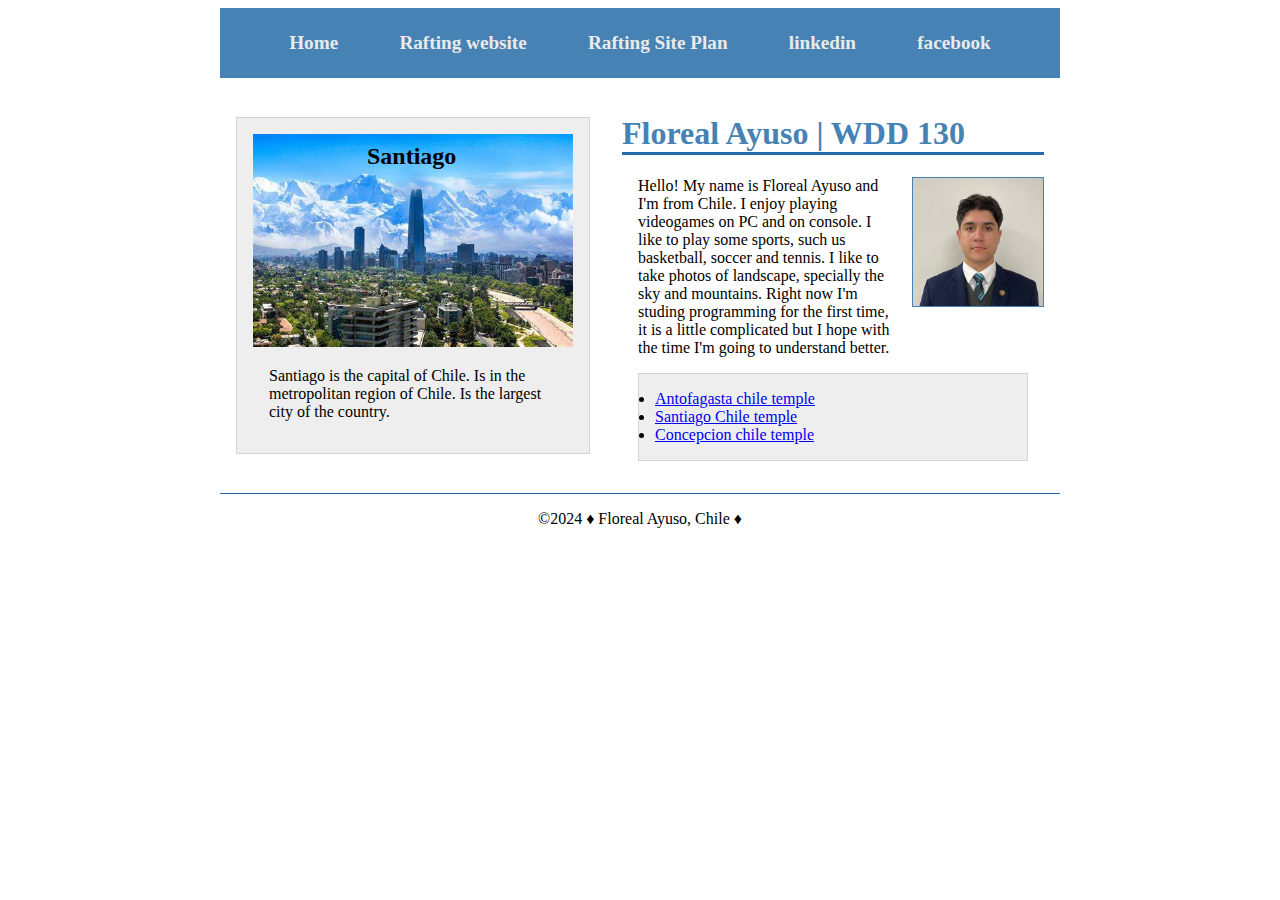
<file: index.html>
<!DOCTYPE html>
<html lang="en-US">
<head>
    <meta charset="UTF-8">
    <meta name="viewport" content="width=device-width, initial-scale=1.0">
    <title>Floreal Ayuso | WDD 130</title>
    <meta name="description" content=" Course of WDD 130 Web fundamentals. Learning how to code HTML and CSS ">
    <meta name="author" content="Floreal Ayuso">
    <link rel="stylesheet" href="styles/styles.css">
    <link rel="preconnect" href="https://fonts.googleapis.com">
    <link rel="preconnect" href="https://fonts.gstatic.com" crossorigin>
    <link href="https://fonts.googleapis.com/css2?family=Roboto:ital,wght@0,100;0,300;0,400;0,500;0,700;0,900;1,100;1,300;1,400;1,500;1,700;1,900&display=swap" rel="stylesheet">
</head>

<body>

<header>
    <nav>
    <a href="#">Home</a>
    <a href="wwr/">Rafting website</a>
    <a href="wwr/site-plan-rafting.html">Rafting Site Plan</a>
    <a href="https://linkedin.com">linkedin</a>
    <a href="https://facebook.com">facebook</a>
    </nav>
</header>
<div class="grid">
    <main>       
        <h1>Floreal Ayuso | WDD 130</h1>
        <img src="images/profile.jpg" alt="Hello, my name is Floreal Ayuso" width="200">
        <p>Hello! My name is Floreal Ayuso and I'm from Chile. I enjoy playing videogames on PC and on console. I like to play some sports, such us basketball, soccer and tennis. I like to take photos of landscape, specially the sky and mountains. Right now I'm studing programming for the first time, it is a little complicated but I hope with the time I'm going to understand better.</p>   
        <ul class="box">
            <li><a href="https://www.churchofjesuschrist.org/temples/details/antofagasta-chile-temple?lang=eng" target="_blank">Antofagasta chile temple</a></li>
            <li><a href="https://www.churchofjesuschrist.org/temples/details/santiago-chile-temple?lang=eng" target="_blank">Santiago Chile temple</a></li>
            <li><a href="https://www.churchofjesuschrist.org/temples/details/concepcion-chile-temple?lang=eng" target="_blank">Concepcion chile temple</a></li>
        </ul>
    </main>
    <aside class="box">
        <h2>Santiago</h2>
        <img src="images/santiago.jpg" alt="Santiago city">
        <p>Santiago is the capital of Chile. Is in the metropolitan region of Chile. Is the largest city of the country. </p>
    </aside> 
</div>
<footer>
    <p>&#169;2024 	&#9830; Floreal Ayuso, Chile &#9830;</p>
</footer>
</body>
<!-- March 24, 2024 -->
</html>
</file>
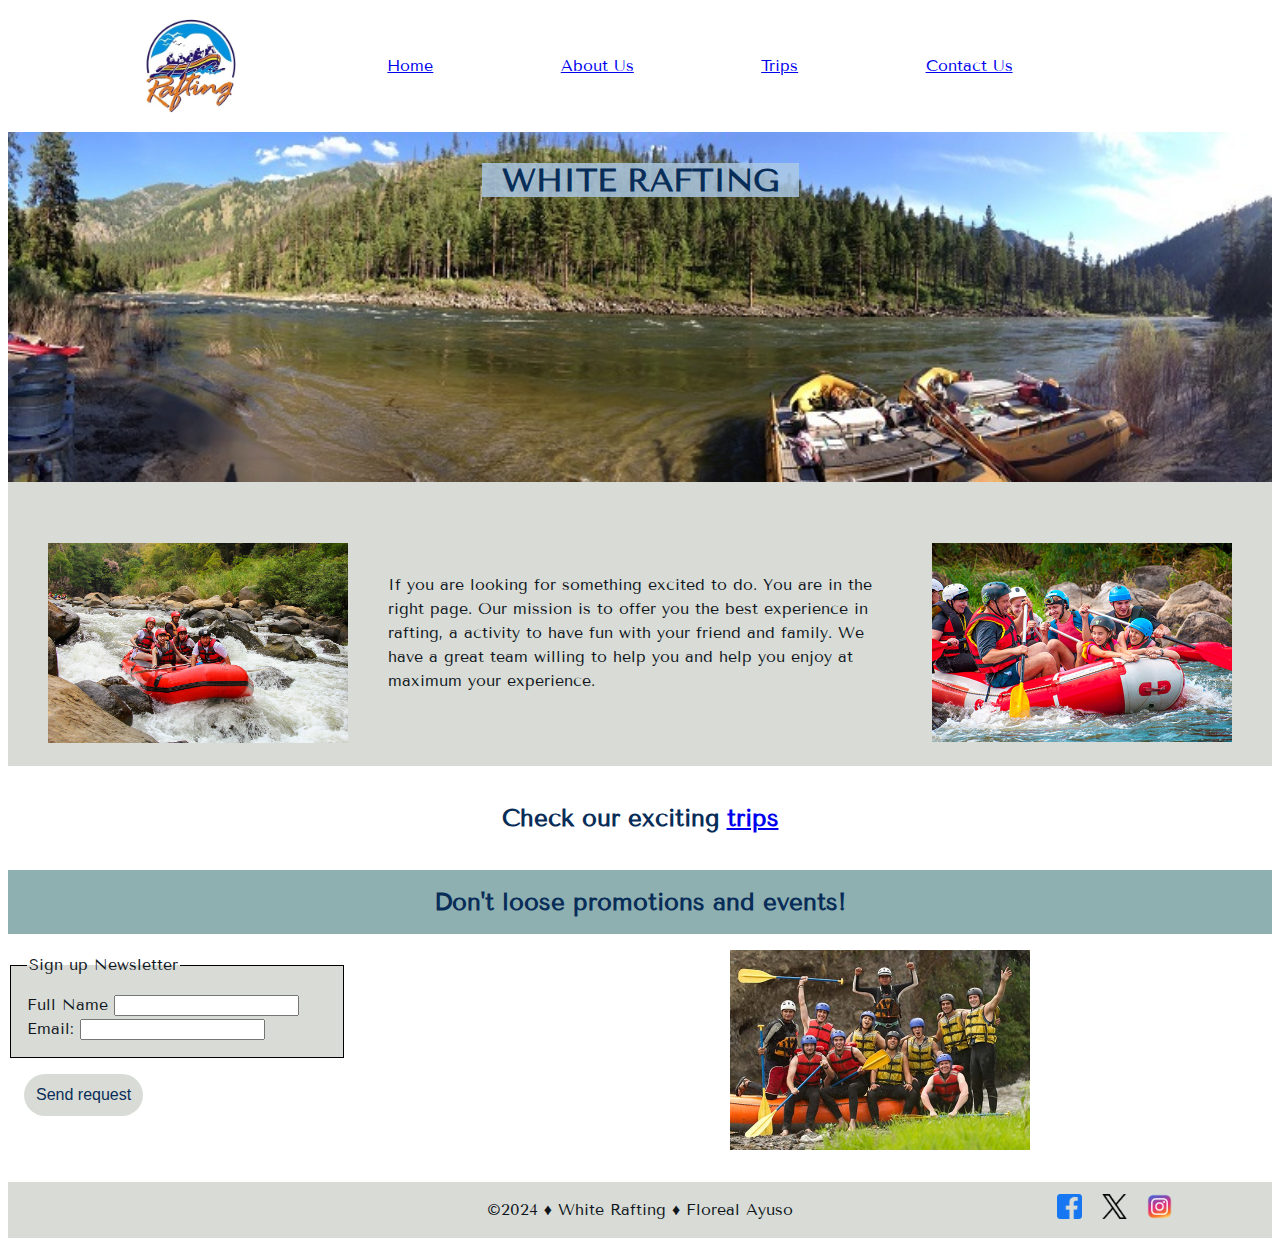
<file: wwr/index.html>
<!DOCTYPE html>
<html lang="en-US">
<head>
    <meta charset="UTF-8">
    <meta name="viewport" content="width=device-width, initial-scale=1.0">
    <title>Home | Floreal Ayuso</title>
    <meta name="description" content="Home of White Rafting company">
    <meta name="author" content="Floreal Ayuso">
    <link rel="stylesheet" href="styles/rafting.css">
    <link rel="preconnect" href="https://fonts.googleapis.com">
    <link rel="preconnect" href="https://fonts.gstatic.com" crossorigin>
    <link href="https://fonts.googleapis.com/css2?family=Tenor+Sans&display=swap" rel="stylesheet">
</head>

<body>
    <header>
        <img src="images/raftinglogo.jpg" alt="Rafting Site Logo" width="100">
        <nav class="mainnav">
            <a href="index.html">Home</a>
            <a href="about.html">About Us</a>
            <a href="trips.html">Trips</a>
            <a href="contact.html">Contact Us</a>
        </nav>
    </header>

    <main>
        <div class="hero">
            <img src="images/home.jpg" alt="homebackground">
            <h1> WHITE RAFTING</h1>
            
        </div>


        <section class="content">
            <figure>
                <img src="images/content1.jpg" alt="content1" width="300">
            </figure>

            <p>If you are looking for something excited to do. You are in the right page. Our mission is to offer you the best experience in rafting, a activity to have fun with your friend and family. We have a great team willing to help you and help you enjoy at maximum your experience.</p>

            <figure>
                <img src="images/content3.jpg" alt="content3" width="300">
            </figure>

        </section>

        <h2>Check our exciting <a href="trips.html">trips</a></h2>

        <section class="promotion">
            <h2>Don't loose promotions and events!</h2>
        </section>

        <section class="form2">
            <form>
                <fieldset>
                    
                    <legend>Sign up Newsletter</legend>
                        
                    <div class="form-item">
                        <label for="fullname">Full Name</label>                    
                        <input type="text" id="fullname" name="fullname">
                    </div>

                    <div class="form-item">
                        <label for="useremail">Email: </label><input type="email" id="useremail" name="useremail">                               
                    </div>


                </fieldset>
            
                <button type="submit">Send request</button>

            </form>  
        </section>
        
        <section class="imgform">
            <img src="images/rafting1.jpg" alt="formimag" width="300">
        </section>

    </main>

    <footer>
        <p> &#169;2024 	&#9830; White Rafting &#9830; Floreal Ayuso </p>
        <nav class="sociallinks">
            <a href="https://facebook.com">
                <img src="images/facebooklogo.webp" alt="Facebook" width="25">
            </a>
            <a href="https://twitter.com">
                <img src="images/twtter.webp" alt="Twitter" width="25">
            </a>
            <a href="https://instagram.com">
                <img src="images/instagram.webp" alt="Instagram" width="25">
            </a>
        </nav>
    </footer>
</body>
</html>
</file>
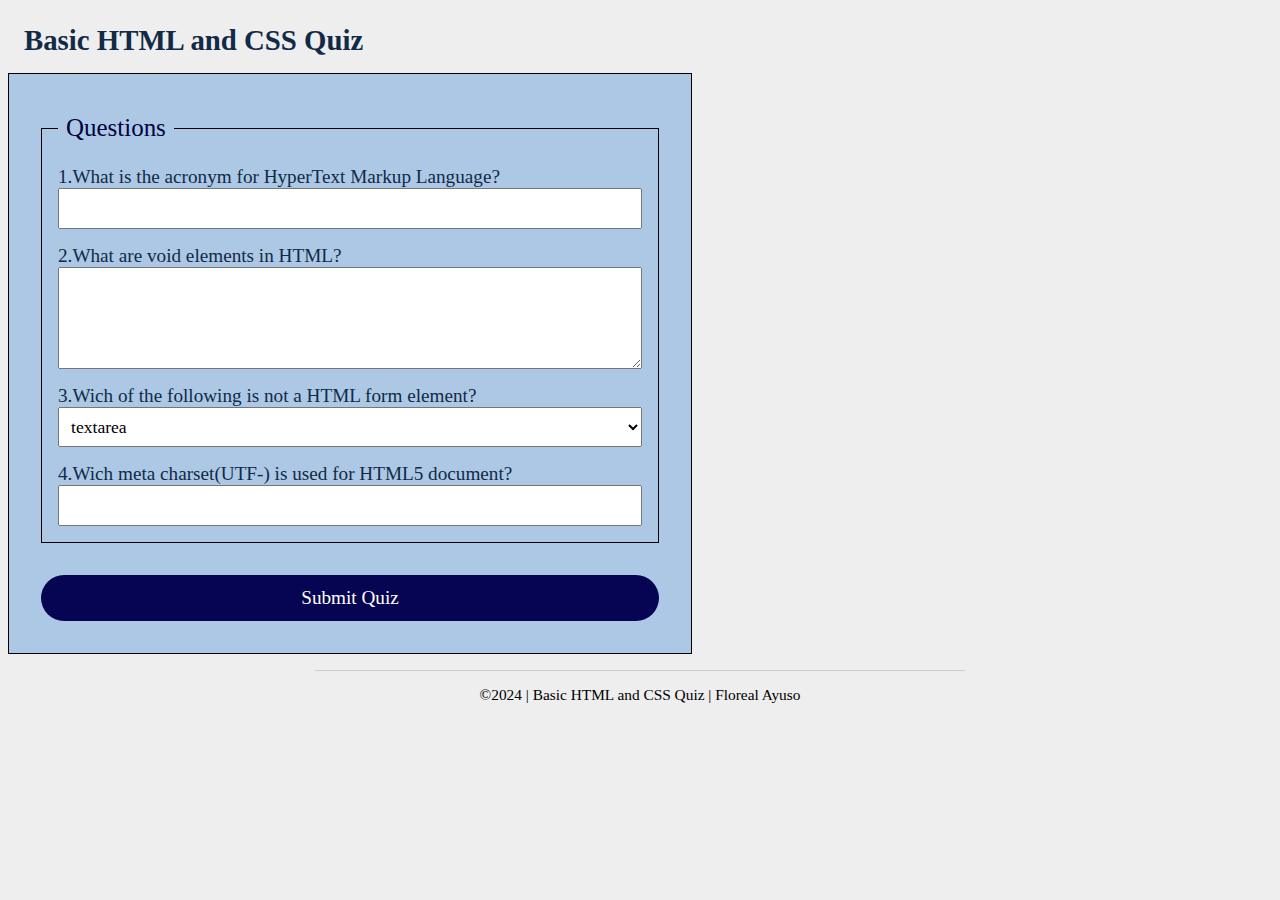
<file: quiz.html>
<!DOCTYPE html>
<html lang="en-US">
<head>
    <meta charset="UTF-8">
    <meta name="viewport" content="width=device-width, initial-scale=1.0">
    <title>Basic HTML and CSS Quiz | Floreal Ayuso</title>
    <meta name="description" content=" Course of WDD 130 Web fundamentals. Learning how to code HTML and CSS ">
    <meta name="author" content="Floreal Ayuso">
    <link rel="stylesheet" href="styles/quiz.css">
</head>
<body>
<header>
    <h1>Basic HTML and CSS Quiz</h1>
</header>
<main>
    <form>
        <fieldset>
            
            <legend>Questions</legend>

            <div class="form-item">
                <label for="q1">1.What is the acronym for HyperText Markup Language?</label>
                <input type="text" id="q1" name="q1">
            </div>

            <div class="form-item">
                <label for="q2">2.What are void elements in HTML?</label>
                <textarea id="q2" name="q2" rows="4"></textarea>
            </div>
    
            <div class="form-item">
                <label for="q3">3.Wich of the following is not a HTML form element?</label>
                <select id="q3" name="q3">
                    <option value="chrome">textarea</option>
                    <option value="firefox">checkbox</option>
                    <option value="safari">padding</option>
                    <option value="edge">radio</option>
                </select>
            </div>

            <div class="form-item ">
                <label for="q4">4.Wich meta charset(UTF-) is used for HTML5 document?</label>
                <input type="number" id="q4" name="q4">
            </div>

        </fieldset>
        <button type="submit">Submit Quiz</button>
    </form>
</main>
<footer>
    <p>&#169;2024 | Basic HTML and CSS Quiz | Floreal Ayuso</p>
</footer>
</body>
</html>
</file>
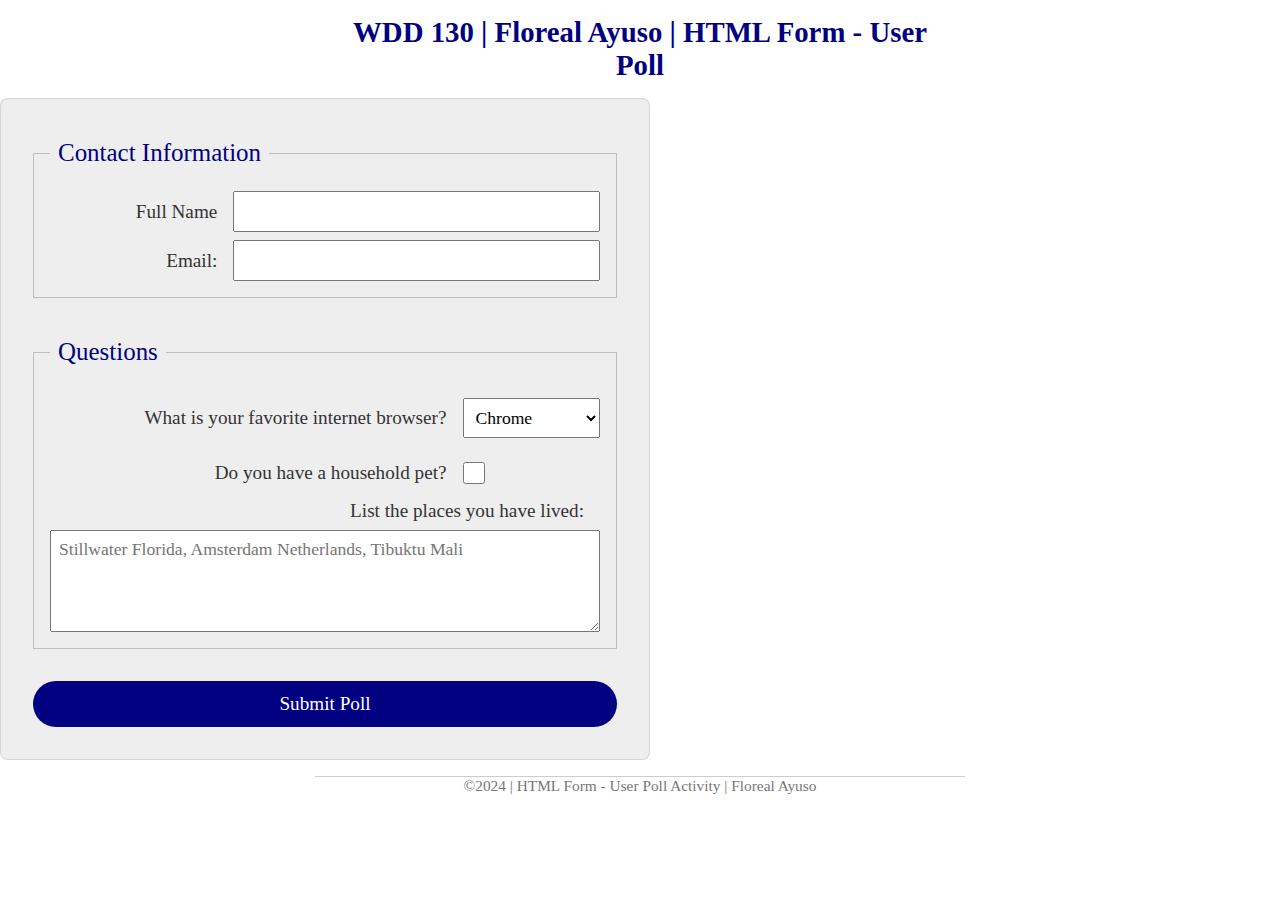
<file: week05/poll-form.html>
<!DOCTYPE html>
<html lang="en-US">
<head>
    <meta charset="UTF-8">
    <meta name="viewport" content="width=device-width, initial-scale=1.0">
    <title>WDD 130 | HTMl Form - User Poll</title>
    <link rel="stylesheet" href="styles/poll-form.css">
</head>
<body>
<header>
    <h1>WDD 130 | Floreal Ayuso | HTML Form - User Poll</h1>
</header>
<main>
    <form>
        <fieldset>
            
            <legend>Contact Information</legend>
        
            <div class="form-item column2">
                <label for="fullname">Full Name</label>
                <input type="text" id="fullname" name="fullname">
            </div>
            <div class="form-item column2">
                <label for="useremail">Email:</label>
                <input type="email" id="useremail" name="useremail">
            </div>
        </fieldset>
        <fieldset>
            <legend>Questions</legend>
            <div class="form-item column1">
                <label for="browser">What is your favorite internet browser?</label>
                <select id="browser" name="browser">
                    <option value="chrome">Chrome</option>
                    <option value="firefox">Firefox</option>
                    <option value="safari">Safari</option>
                    <option value="edge">Edge</option>
                    <option value="brave">Brave</option>
                    <option value="other">Other</option>
                </select>
            </div>
            <div class="form-item column1">
                <label for="pet">Do you have a household pet?</label>
                <input type="checkbox" id="pet" name="pet">
            </div>
            
            <label for="feedback">List the places you have lived: </label>
            <textarea id="feedback" name="feedback" rows="4" placeholder="Stillwater Florida, Amsterdam Netherlands, Tibuktu Mali"></textarea>
            
        </fieldset>
        <button type="submit">Submit Poll</button>
    </form>
</main>
<footer>
    <p>&#169;2024 | HTML Form - User Poll Activity | Floreal Ayuso</p>
</footer>
</body>
</html>
</file>
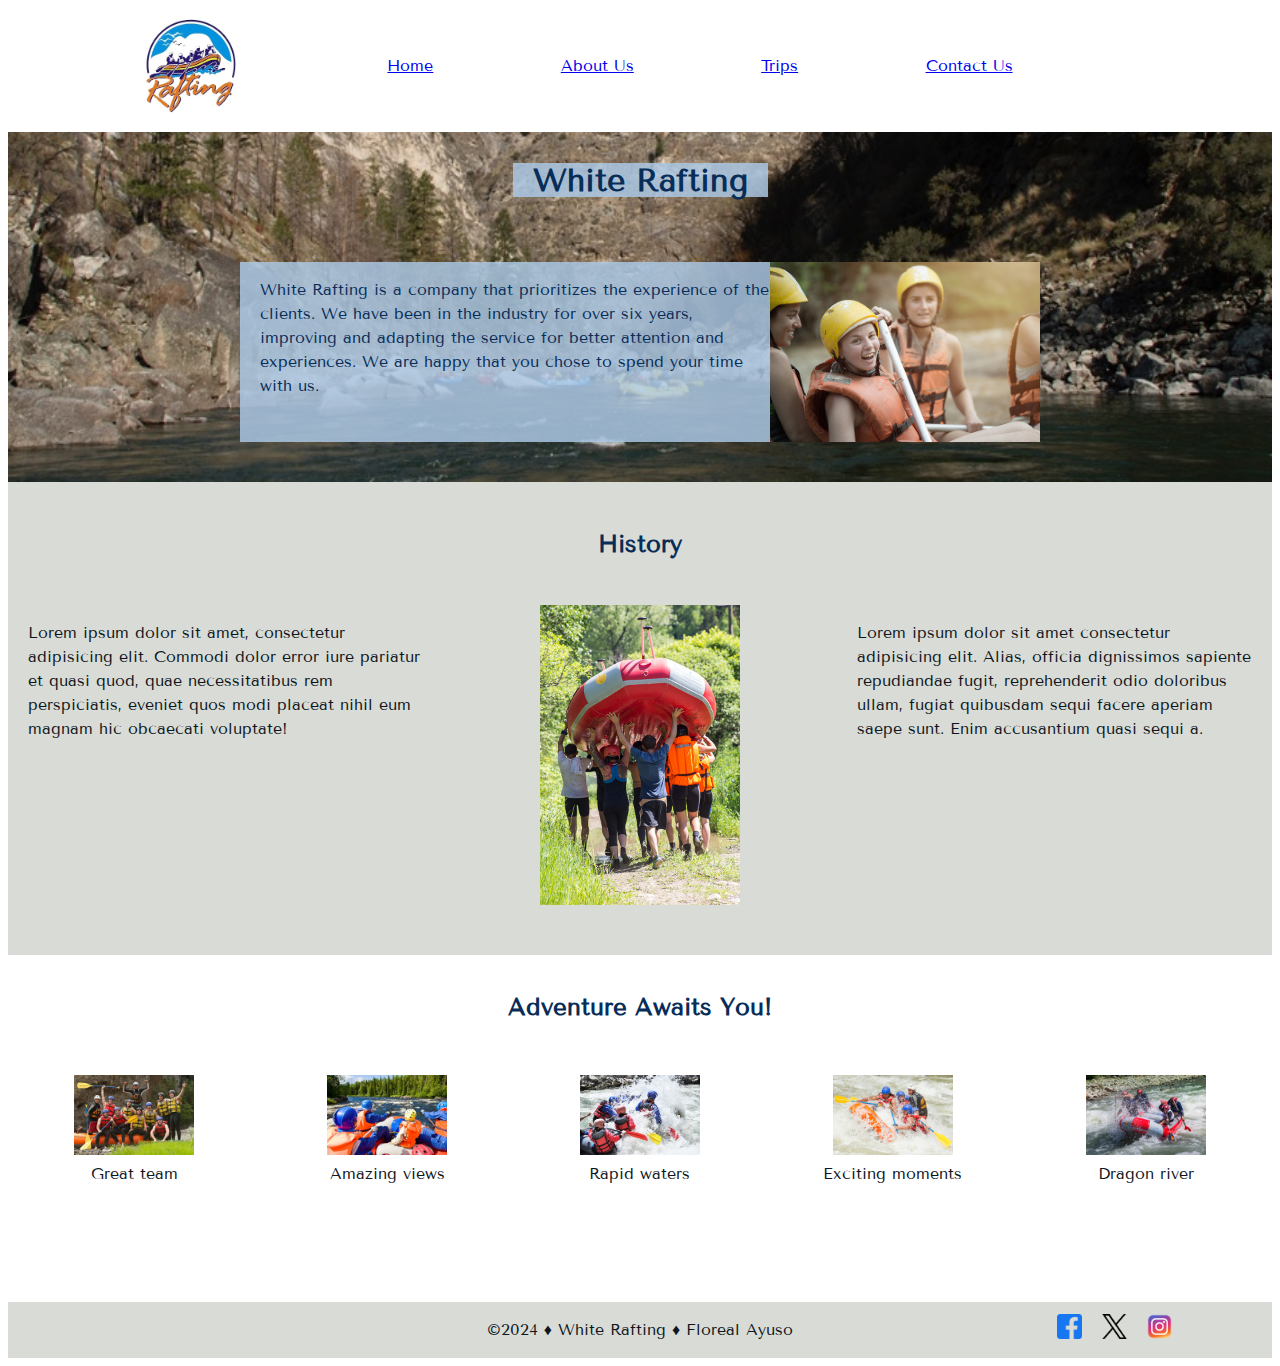
<file: wwr/about.html>
<!DOCTYPE html>
<html lang="en-US">
<head>
    <meta charset="UTF-8">
    <meta name="viewport" content="width=device-width, initial-scale=1.0">
    <title>About Us | Floreal Ayuso</title>
    <meta name="description" content="Information of White Rafting company">
    <meta name="author" content="Floreal Ayuso">
    <link rel="stylesheet" href="styles/rafting.css">
    <link rel="preconnect" href="https://fonts.googleapis.com">
    <link rel="preconnect" href="https://fonts.gstatic.com" crossorigin>
    <link href="https://fonts.googleapis.com/css2?family=Tenor+Sans&display=swap" rel="stylesheet">
</head>

<body>
    <header>
        <img src="images/raftinglogo.jpg" alt="Rafting Site Logo" width="100">
        <nav class="mainnav">
            <a href="index.html">Home</a>
            <a href="about.html">About Us</a>
            <a href="trips.html">Trips</a>
            <a href="contact.html">Contact Us</a>
        </nav>
    </header>

    <main>
        <div class="hero">
            <img src="images/background.jpg" alt="imagebackground">
            <h1> White Rafting</h1>
            <article>
                <img src="images/raftinghappy.png" alt="image client happy">
                <p> White Rafting is a company that prioritizes the experience of the clients. We have been in the industry for over six years, improving and adapting the service for better attention and experiences. We are happy that you chose to spend your time with us. </p>
            </article>
        </div>
        <section class="history">
            <h2>History</h2>
            <p class="first">Lorem ipsum dolor sit amet, consectetur adipisicing elit. Commodi dolor error iure pariatur et quasi quod, quae necessitatibus rem perspiciatis, eveniet quos modi placeat nihil eum magnam hic obcaecati voluptate!</p>
            <img src="images/history.jpg" alt="history" width="200">
            <p class="second">Lorem ipsum dolor sit amet consectetur adipisicing elit. Alias, officia dignissimos sapiente repudiandae fugit, reprehenderit odio doloribus ullam, fugiat quibusdam sequi facere aperiam saepe sunt. Enim accusantium quasi sequi a.</p>
        </section>
        <h2>Adventure Awaits You!</h2>
        <section class="adventure">
            <figure>
                <img src="images/rafting1.jpg" alt="Image 1" width="120">
                <figcaption> Great team</figcaption>
            </figure>

            <figure>
                <img src="images/rafting2.jpg" alt="Image 2" width="120">
                <figcaption> Amazing views</figcaption>
            </figure>

            <figure>
                <img src="images/rafting3.jpg" alt="Image 3" width="120">
                <figcaption> Rapid waters</figcaption>
            </figure>

            <figure>
                <img src="images/rafting4.jpg" alt="Image 4" width="120">
                <figcaption> Exciting moments</figcaption>
            </figure>

            <figure>   
                <img src="images/imag.jpg" alt="Image 5" width="120">
                <figcaption> Dragon river</figcaption>
            </figure>
        </section>
    </main>

    <footer>
        <p> &#169;2024 	&#9830; White Rafting &#9830; Floreal Ayuso </p>
        <nav class="sociallinks">
            <a href="https://facebook.com">
                <img src="images/facebooklogo.webp" alt="Facebook" width="25">
            </a>
            <a href="https://twitter.com">
                <img src="images/twtter.webp" alt="Twitter" width="25">
            </a>
            <a href="https://instagram.com">
                <img src="images/instagram.webp" alt="Instagram" width="25">
            </a>
        </nav>
    </footer>
</body>
</html>
</file>
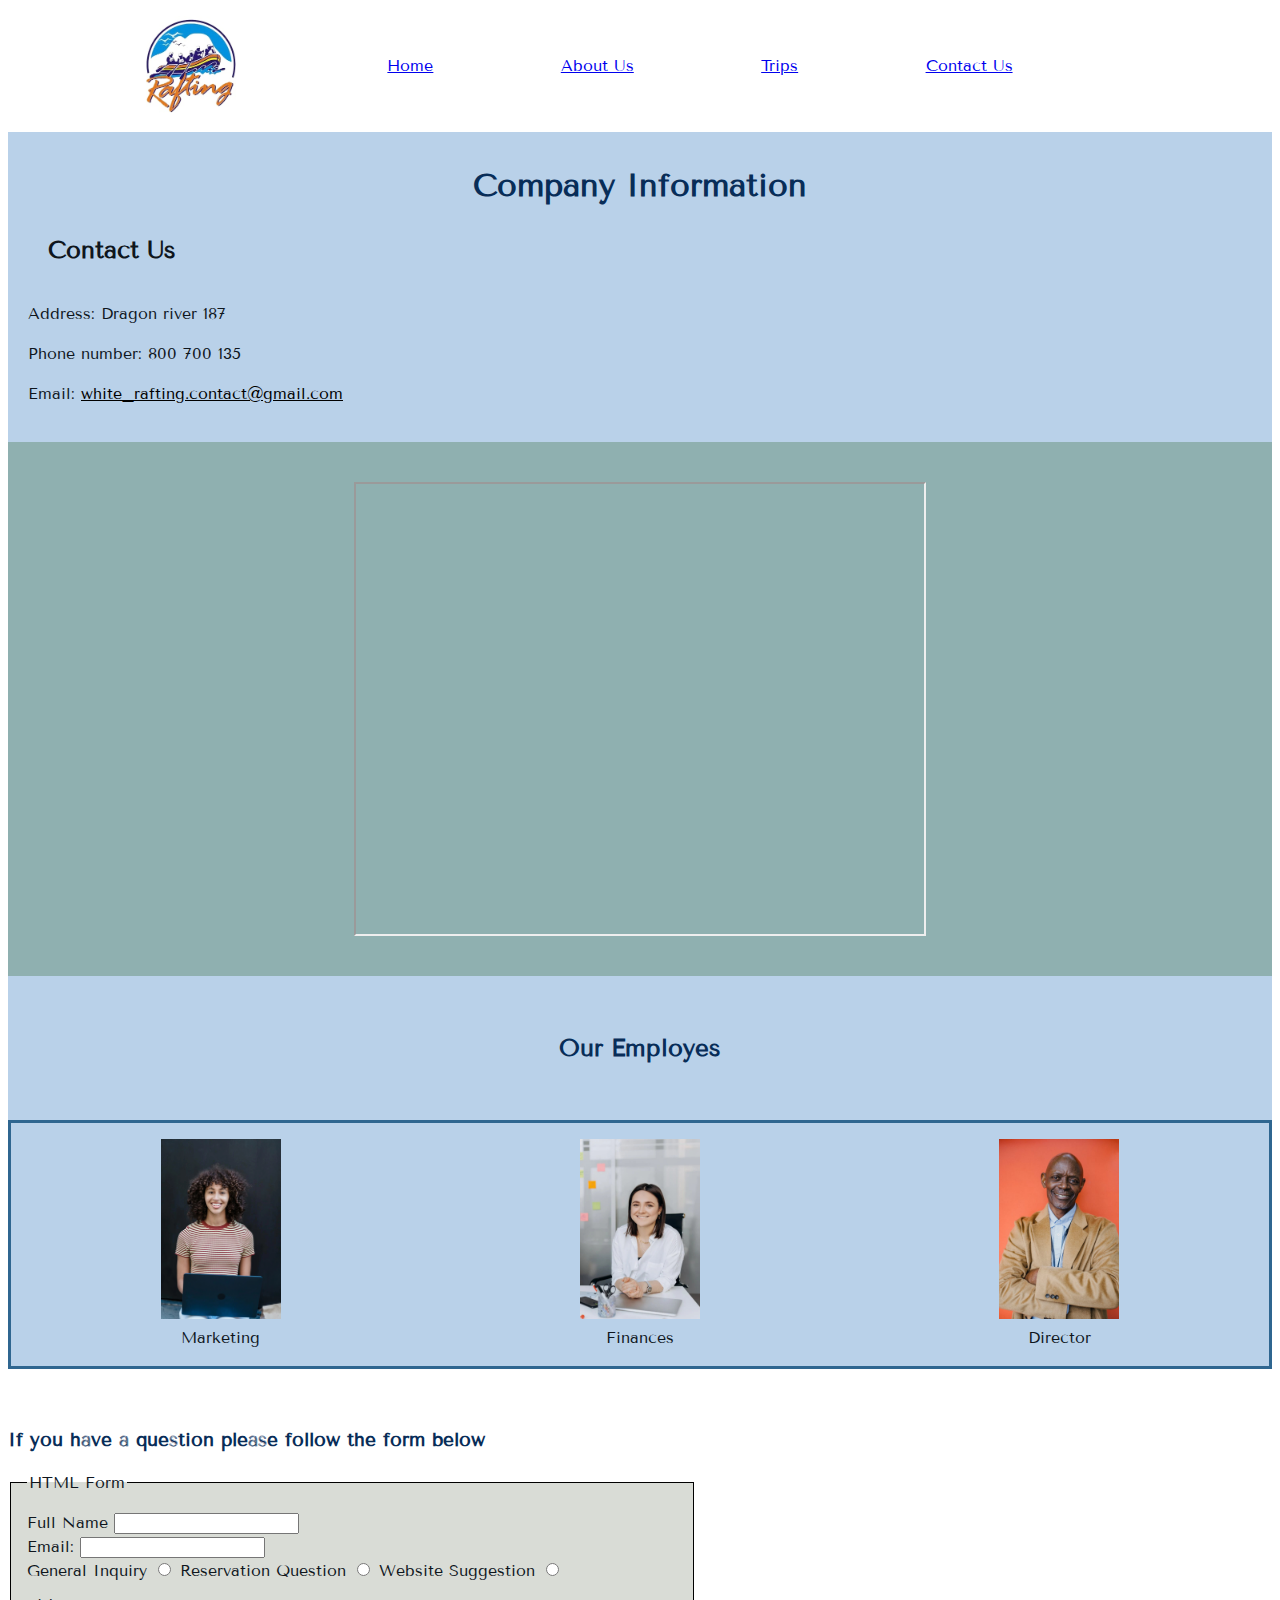
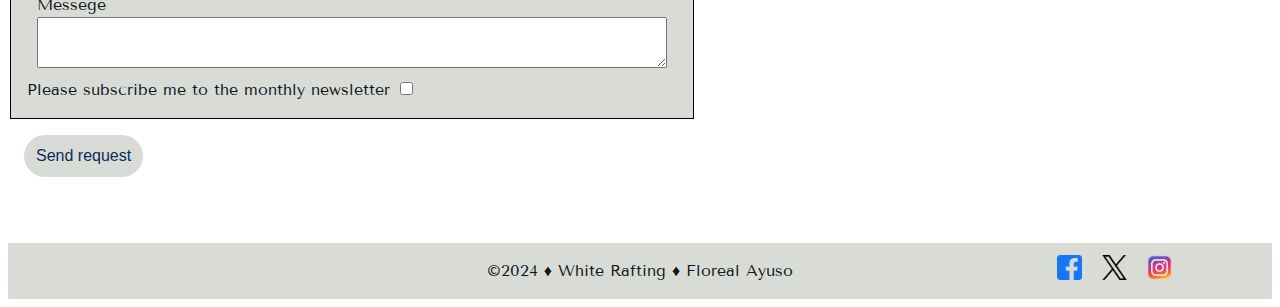
<file: wwr/contact.html>
<!DOCTYPE html>
<html lang="en-US">
<head>
    <meta charset="UTF-8">
    <meta name="viewport" content="width=device-width, initial-scale=1.0">
    <title>Contact Us | Floreal Ayuso</title>
    <meta name="description" content="Contact information of White Rafting company">
    <meta name="author" content="Floreal Ayuso">
    <link rel="stylesheet" href="styles/rafting.css">
    <link rel="preconnect" href="https://fonts.googleapis.com">
    <link rel="preconnect" href="https://fonts.gstatic.com" crossorigin>
    <link href="https://fonts.googleapis.com/css2?family=Tenor+Sans&display=swap" rel="stylesheet">
</head>
<body>
    <header>
        <img src="images/raftinglogo.jpg" alt="Rafting Site Logo" width="100">
        <nav class="mainnav">
            <a href="index.html">Home</a>
            <a href="about.html">About Us</a>
            <a href="trips.html">Trips</a>
            <a href="contact.html">Contact Us</a>
        </nav>
    </header>

    <main>
        <div class="company">
            <h1> Company Information</h1>
            
            <h2>Contact Us</h2>

            <p>Address: Dragon river 187</p>
            <p>Phone number: 800 700 135</p>
            <p>Email: <a href="mailto:">white_rafting.contact@gmail.com</a></p>
            <p></p>
        </div>

        <div class="map">
            <iframe src="https://www.google.com/maps/embed?pb=!1m14!1m12!1m3!1d22141.7076803671!2d-115.48186720209519!3d51.17082556548397!2m3!1f0!2f0!3f0!3m2!1i1024!2i768!4f13.1!5e0!3m2!1sen!2sca!4v1712015400260!5m2!1sen!2sca" width="600" height="450" allowfullscreen="" loading="lazy" referrerpolicy="no-referrer-when-downgrade"></iframe>
        </div>

        <div class="title2">
        <h2>Our Employes</h2>
        </div>

        <section class="employes">
            
            <figure>
                <img src="images/happy.jpg" alt="Image 1" width="120">
                <figcaption>Marketing</figcaption>
            </figure>

            <figure>
                <img src="images/happy2.jpg" alt="Image 2" width="120">
                <figcaption> Finances</figcaption>
            </figure>

            <figure>
                <img src="images/happy3.jpg" alt="Image 3" width="120">
                <figcaption> Director</figcaption>
            </figure>
        </section>

        <h3>If you have a question please follow the form below</h3>

        <form>
            <fieldset>
                
                <legend>HTML Form</legend>
                    
                <div class="form-item">
                    <label for="fullname">Full Name</label>                    
                    <input type="text" id="fullname" name="fullname">
                </div>

                <div class="form-item">
                    <label for="useremail">Email: </label><input type="email" id="useremail" name="useremail">                               
                </div>

                <div class="radio">
                    <label for="opt1">General Inquiry</label>
                    <input type="radio" id="opt1" name="opt1" value="opt1">

                    <label for="opt2">Reservation Question</label> 
                    <input type="radio" id="opt2" name="opt2" value="opt2">

                    <label for="opt3">Website Suggestion</label>
                    <input type="radio" id="opt3" name="opt3" value="opt3">
                </div>

                <div class="text">    
                    <label for="text">Messege</label>
                    <textarea id="text" name="text" rows="3"></textarea>
                </div>

                <div class="checkbox">

                    <label for="checkbox">Please subscribe me to the monthly newsletter</label>
                    <input type="checkbox" id="checkbox" name="checkbox" value="checkbox">
                    
                </div>

            </fieldset>
        
            <button type="submit">Send request</button>

        </form>  

    </main>

    <footer>
        <p> &#169;2024 	&#9830; White Rafting &#9830; Floreal Ayuso </p>
        <nav class="sociallinks">
            <a href="https://facebook.com">
                <img src="images/facebooklogo.webp" alt="Facebook" width="25">
            </a>
            <a href="https://twitter.com">
                <img src="images/twtter.webp" alt="Twitter" width="25">
            </a>
            <a href="https://instagram.com">
                <img src="images/instagram.webp" alt="Instagram" width="25">
            </a>
        </nav>
    </footer>
    
</body>
</html>
</file>
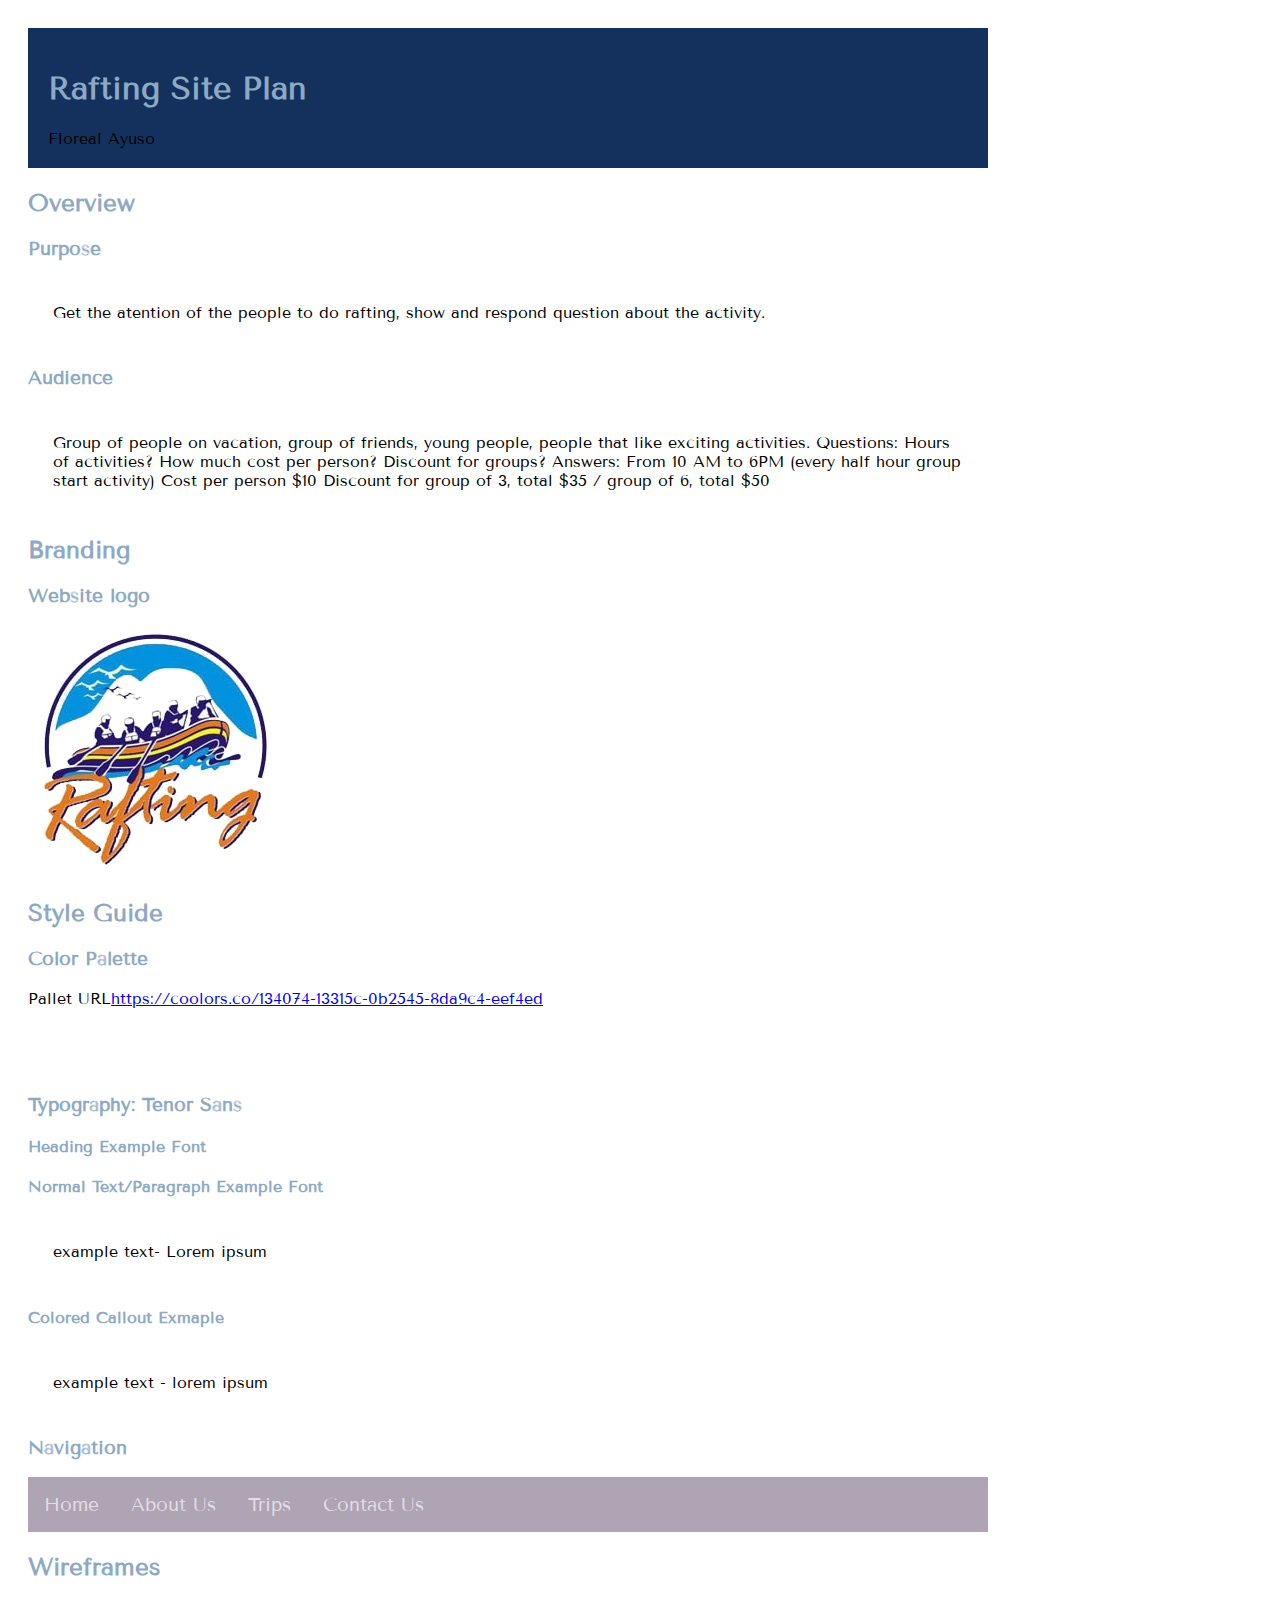
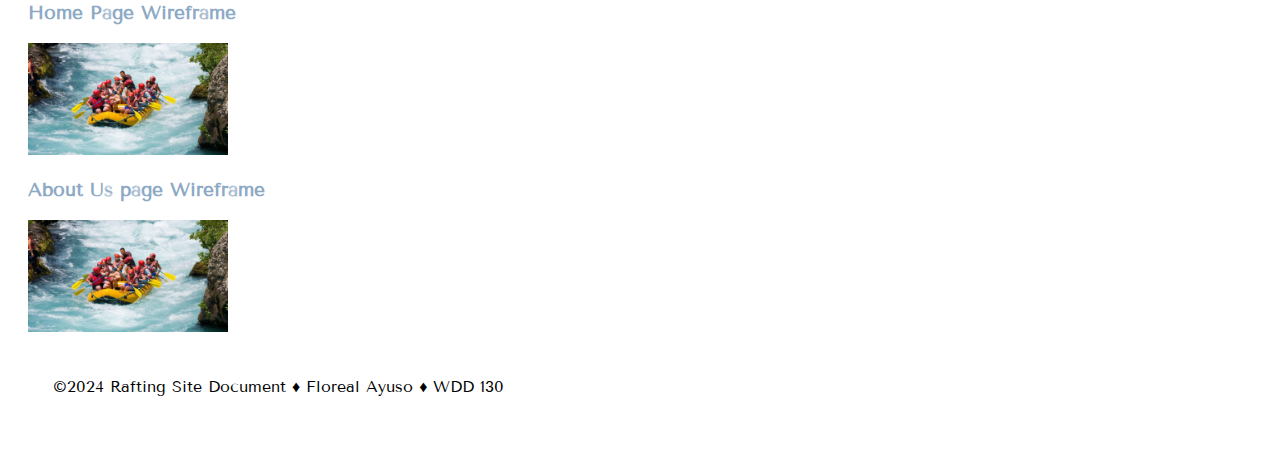
<file: wwr/site-plan-rafting.html>
<!DOCTYPE html>
<html lang="en-US">
<head>
    <meta charset="UTF-8">
    <meta name="viewport" content="width=device-width, initial-scale=1.0">
    <title>Rafting Site Plan | Floreal Ayuso</title>
    <meta name="description" content="The rafting site plan includes the site purpose ">
    <meta name="author" content="Floreal Ayuso">
    <link rel="stylesheet" href="styles/site-plan-rafting.css">
</head>
<body>
<header>
    <h1>Rafting Site Plan</h1>
    <div>Floreal Ayuso</div>
</header>
<main>
    <h2>Overview</h2>

    <h3>Purpose</h3>
    <p>Get the atention of the people to do rafting, show and respond question about the activity.</p>
    <h3>Audience</h3>
    <p>Group of people on vacation, group of friends, young people, people that like exciting activities.
        Questions:  Hours of activities?
                    How much cost per person?
                    Discount for groups?
        Answers: From 10 AM to 6PM (every half hour group start activity)
                 Cost per person $10
                 Discount for group of 3, total $35 / group of 6, total $50
    </p>

    <h2>Branding</h2>

    <h3>Website logo</h3>
    <img src="images/raftinglogo.jpg" alt="Rafting Site Logo">

    <h2>Style Guide</h2>

    <h3>Color Palette</h3>
    Pallet URL<a href="https://coolors.co/134074-13315c-0b2545-8da9c4-eef4ed" target="_blank">https://coolors.co/134074-13315c-0b2545-8da9c4-eef4ed</a>
    <p></p>
    <h3>Typography: Tenor Sans</h3>
    <h4>Heading Example Font</h4>
    <h4>Normal Text/Paragraph Example Font</h4>
    <p>example text- Lorem ipsum</p>
    <h4>Colored Callout Exmaple</h4>
    <p>example text - lorem ipsum</p>
    <h3>Navigation</h3>
    <nav>
        <a href="#">Home</a>
        <a href="#">About Us</a>
        <a href="#">Trips</a>
        <a href="#">Contact Us</a>
    </nav>
    <h2>Wireframes</h2>
    <h3>Home Page Wireframe</h3>
    <img src="images/1619228.jpg" alt="" width="200">
    <h3>About Us page Wireframe</h3>
    <img src="images/1619228.jpg" alt="" width="200">
</main>

<footer>
    <p>&#169;2024 Rafting Site Document	&#9830; Floreal Ayuso &#9830; WDD 130</p>
</footer>
</body>
</html>
</file>
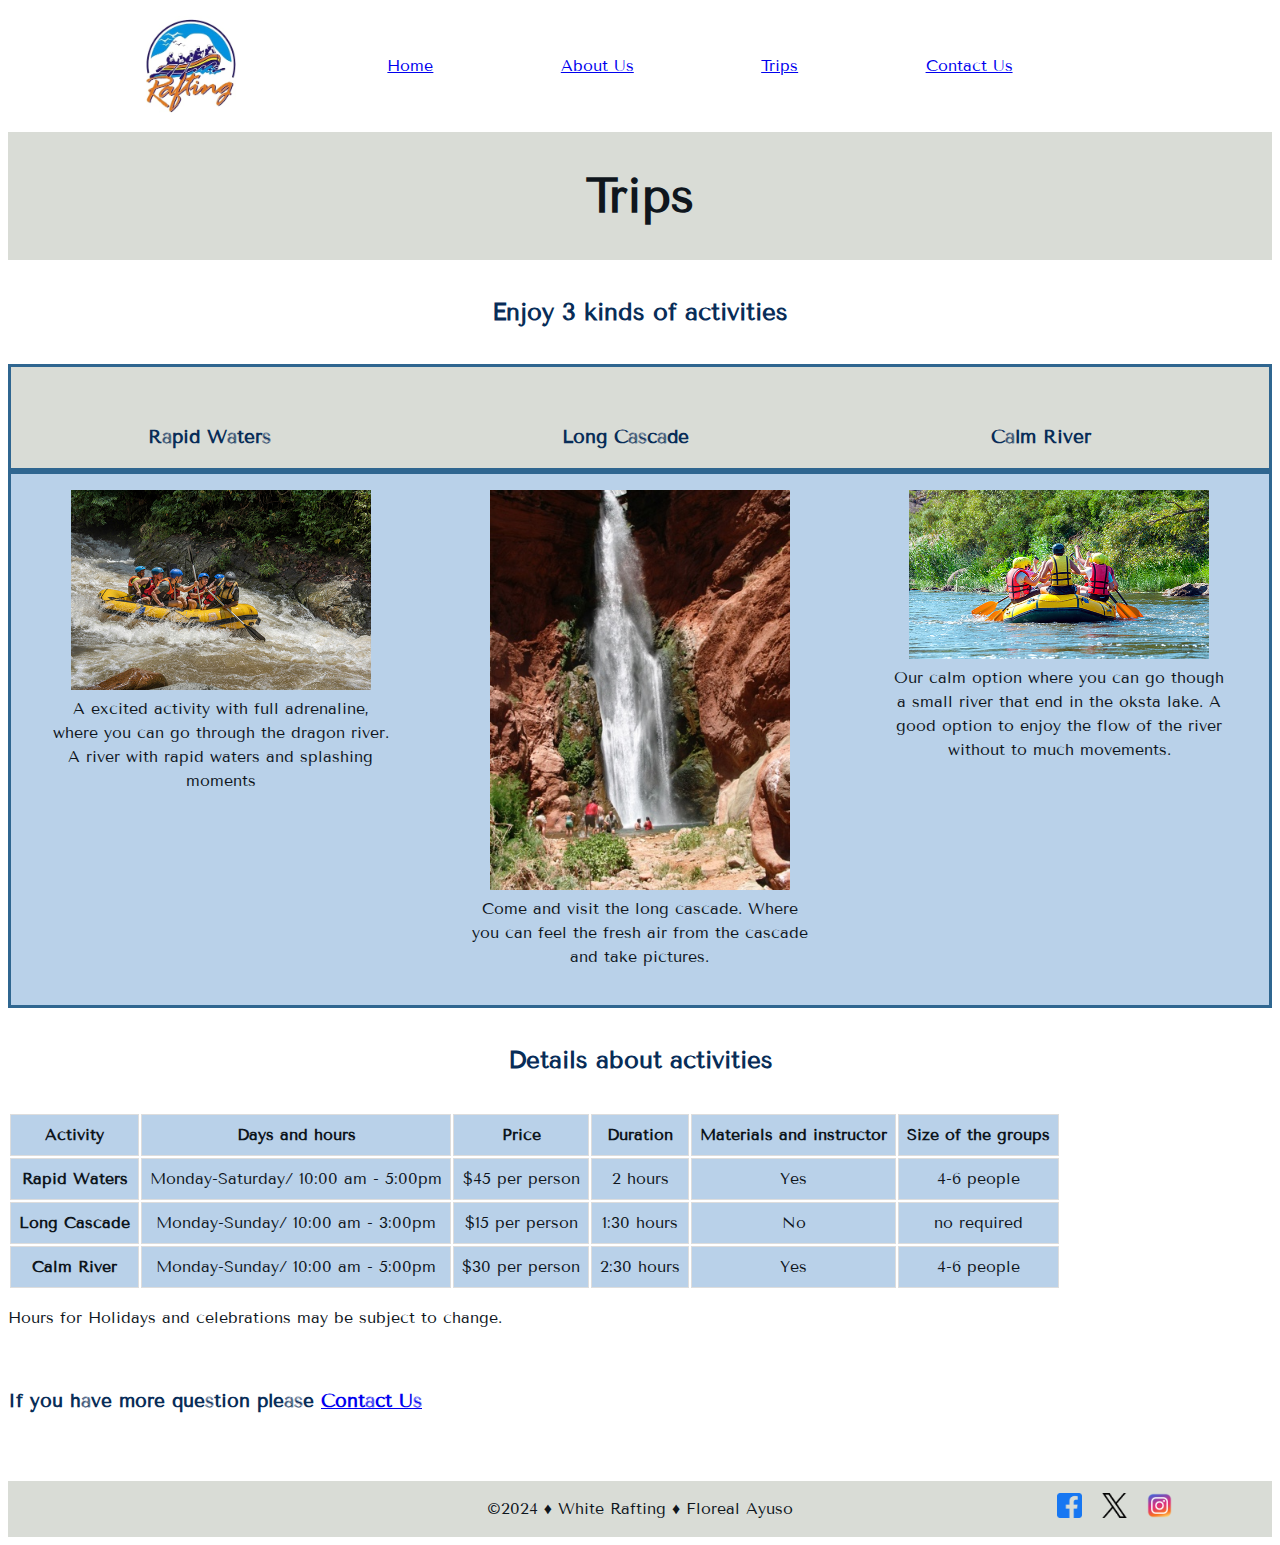
<file: wwr/trips.html>
<!DOCTYPE html>
<html lang="en-US">
<head>
    <meta charset="UTF-8">
    <meta name="viewport" content="width=device-width, initial-scale=1.0">
    <title>Trips | Floreal Ayuso</title>
    <meta name="description" content="Trips of White Rafting company">
    <meta name="author" content="Floreal Ayuso">
    <link rel="stylesheet" href="styles/rafting.css">
    <link rel="preconnect" href="https://fonts.googleapis.com">
    <link rel="preconnect" href="https://fonts.gstatic.com" crossorigin>
    <link href="https://fonts.googleapis.com/css2?family=Tenor+Sans&display=swap" rel="stylesheet">
</head>
<body>
    <header>
        <img src="images/raftinglogo.jpg" alt="Rafting Site Logo" width="100">
        <nav class="mainnav">
            <a href="index.html">Home</a>
            <a href="about.html">About Us</a>
            <a href="trips.html">Trips</a>
            <a href="contact.html">Contact Us</a>
        </nav>
    </header>

    <main>

        <section class="trips">
            <h1>Trips</h1>
        </section>

        <section class="enjoy">
            <h2>Enjoy 3 kinds of activities</h2>
        </section>

        <section class="titlestrips">
            <h3>Rapid Waters</h3>
            <h3>Long Cascade</h3>
            <h3>Calm River</h3>
        </section>

        <section class="activities">
            
            <figure>
                <img src="images/rapid.jpg" alt="Image 1" width="300">
                <figcaption>A excited activity with full adrenaline, where you can go through the dragon river. A river with rapid waters and splashing moments</figcaption>
            </figure>

            <figure>
                <img src="images/cascade.jpg" alt="Image 3" width="300">
                <figcaption>Come and visit the long cascade. Where you can feel the fresh air from the cascade and take pictures. </figcaption>
            </figure>

            <figure>
                <img src="images/calm.jpg" alt="Image 2" width="300">
                <figcaption>Our calm option where you can go though a small river that end in the oksta lake. A good option to enjoy the flow of the river without to much movements.</figcaption>
            </figure>

           
        </section>

        
        <h2>Details about activities</h2>
        

        <div class="available">
            

            <table>

                

                <tr>
                    <th>Activity</th>
                    <th>Days and hours</th>
                    <th>Price</th>
                    <th>Duration</th> 
                    <th>Materials and instructor</th>
                    <th>Size of the groups</th>
                </tr>

                <tr>
                    <th>Rapid Waters</th>
                    <td>Monday-Saturday/ 10:00 am - 5:00pm</td>
                    <td>$45 per person</td>
                    <td>2 hours</td>
                    <td>Yes</td>
                    <td>4-6 people</td>
                </tr>

                <tr>
                    <th>Long Cascade</th>
                    <td>Monday-Sunday/ 10:00 am - 3:00pm</td>
                    <td>$15 per person</td>
                    <td>1:30 hours</td>
                    <td>No</td>
                    <td>no required</td>
                </tr>

                <tr>
                    <th>Calm River</th>
                    <td>Monday-Sunday/ 10:00 am - 5:00pm</td>
                    <td>$30 per person</td>
                    <td>2:30 hours</td>
                    <td>Yes</td>
                    <td>4-6 people</td>
                </tr>

            </table>

            <p>Hours for Holidays and celebrations may be subject to change.</p>

        </div> 

        <h3> If you have more question please <a href="contact.html">Contact Us</a></h3>

    </main>

    <footer>
        <p> &#169;2024 	&#9830; White Rafting &#9830; Floreal Ayuso </p>
        <nav class="sociallinks">
            <a href="https://facebook.com">
                <img src="images/facebooklogo.webp" alt="Facebook" width="25">
            </a>
            <a href="https://twitter.com">
                <img src="images/twtter.webp" alt="Twitter" width="25">
            </a>
            <a href="https://instagram.com">
                <img src="images/instagram.webp" alt="Instagram" width="25">
            </a>
        </nav>
    </footer>
    
</body>
</html>
</file>
<file: styles/styles.css>
nav {
    background-color: steelblue;
    display: flex;
    padding: 1rem;
    justify-content: space-evenly;
    align-items: center;
}
nav a {
   display: block;
   padding: 0.5rem;
   text-decoration: none;
   font-size: 1.2rem;
   font-weight: 700;
   color: #eaeaea;
} 
h1 {
    color: steelblue;
    border-bottom: solid #2469aa;
}
.grid {
    display: grid;
    align-items: center;
}
main {
    grid-column: 2/3;
    margin: 1rem;
}
main img {
    width: 130px;
    height: auto;
    border: 1px solid steelblue;
    float: right;
    margin: 0 0 1rem 1rem
}
p{
    margin: 1rem;
    text-align: left;
}
p {padding: 0;}
aside {
    width:20rem;
    position: relative;
    grid-column: 1/2;
    grid-row: 1/2;
}
aside img {
    width: 320px;
    height: auto;
}
aside h2 {
    position: absolute;
    top: 5px;
    left: 130px;
    text-align: center;
}
header, footer, .grid {
    margin: 0 auto;
    max-width: 840px;
}
footer {
    display: grid;
    justify-content: center;
    border-top: 1px solid #2469aa;
}
/* Class Selectors */
.box {
    margin: 1rem; 
    border: 1px solid rgba(0,0,0,.1);
    padding: 1rem;
    background-color: #eee;
    color: #000;
    text-align: left;
}

.trips {
    text-align: center;
    font-size: large;
}
</file>
<file: wwr/styles/rafting.css>
.tenor-sans-regular {
    font-family: "Tenor Sans", sans-serif;
    font-weight: 400;
    font-style: normal;
}

:root {
    --primary-color: #0f161d;
    --secondary-color: #acc8e5d6;
    --accent1-color: #D9DCD6;
    --accent2-color: #082D58;
    
    --heading-font: Tenor Sans, serif;
    --paragrph-font: Tenor Sans , serif;
}

.hero h1 {
    font-family: var(--heading-font);
    color: var(--accent2-color);
    position: absolute ;  
    background-color: var(--secondary-color);
    top: 10px;
    text-align: center;
    padding-left: 20px;
    padding-right: 20px;
    padding-top: 5px;
    padding-bottom: 5px;
}

h2 {
    font-family: var(--heading-font);
    color: var(--accent2-color);
    text-align: center;
    grid-column: 2;
    padding: 20px;
}

body {
    font-family: var(--paragrph-font);
    color: var(--primary-color) ;
    line-height: 1.5em;
}

header {
margin: 1rem auto;
display: grid;
grid-template-columns: 120px 2fr;
align-items: center;
max-width: 1000px;
}

main {
padding-bottom: 50px;
}

.mainnav {
    text-align: right;
    display: flex;
    justify-content: space-evenly;
    list-style: none;
    color: var(--accent2-color);
}

.hero {
    position: relative;
    display: flex;
    justify-content: center;
}

.hero img {
    display: block;
    width: 100%;
    height: 350px;
}

.hero article {
    position: absolute;
    background-color:var(--secondary-color);
    bottom: 40px;
    width: 800px;
}

.hero article img {
    width: auto;
    height: 180px;
    float: right;
    right: 40px;
    bottom: 40px;
}

.hero article p {
    text-align: left;
    color: var(--accent2-color);
    padding-left: 20px;
}

.history {
    clear: both;
    display: grid;
    grid-template-columns: 1fr 1fr 1fr;
    padding-top: 10px;
    padding-bottom: 50px;
    gap: 10px;
    background-color: #D9DCD6;
}

.first {
    grid-row: 2;
    padding-left: 20px;
}

.second {
    grid-column: 3 / 4;
    grid-row: 2;
    padding-right: 20px;
}

.history img {
    grid-column: 2 / 3;
    grid-row: 2;
    max-width: 90%;
    height: auto;
    justify-self: center;
    align-self: center;
}

.adventure{
    display: grid;
    grid-template-columns: repeat(auto-fit, minmax(200px, 1fr));
    padding-bottom: 50px;
    text-align: center;
}

footer {
    display: grid;
    grid-template-columns: 1fr 2fr 1fr;
    align-items: center;
    justify-items: center;
    background-color: #D9DCD6;
}

footer p {
    grid-column: 2;
}

.sociallinks {
    display: grid;
    grid-template-columns: repeat(3, 1fr);
    gap: 20px;
    grid-column: 3;
}    

.company {
    padding: 20px;
    background: var(--secondary-color);
}

.company a {
    color: black;
}

.company h1 {
    font-family: var(--heading-font);
    color: var(--accent2-color);
    text-align: center;
}

.company h2 {
    text-align: left;
    color: var(--primary-color);
    padding-top: 20px;
}

.map {
    display: flex;
    justify-content: center;
    padding-top: 40px;
    padding-bottom: 40px;
    background: #8FB0B0;
}

.map iframe {
    width: 45%;
    align-items: center;
}

.employes {
    display: grid;
    grid-template-columns: 1fr 1fr 1fr;
    justify-items: center;
    background: var(--secondary-color);
    text-align: center;
    border: solid #2F6690;
}

.title2 {
    background: var(--secondary-color);
    padding: 20px;
}

h3 {
    padding-top: 40px;
    color: var(--accent2-color);
}

fieldset{
    width: 650px;
    background-color: var(--accent1-color);
    padding: 1rem;
    border-width: 1px;
    border-style: solid;
    border-color: black;
    border-image: initial;
}

fieldset .text {
    align-items: center;
    display: grid;
    padding: 10px;
}

button {
    margin: 1rem;
    background-color: var(--accent1-color);
    color: var(--accent2-color);
    border: none;
    border-radius: 5rem;
    padding: .75rem;
    font-size: 1rem;
}

.trips {
    text-align: center;
    font-size: 1.5rem;
    background: var(--accent1-color);
    padding: 20px;
}

.titlestrips {
    display: grid;
    grid-template-columns: 1fr 1fr 1fr;
    text-align: center;
    padding-right: 30px;
    background: var(--accent1-color);
    column-gap: 20px;
    border: solid #2F6690;
}

.activities {
    display: grid;
    grid-template-columns: 1fr 1fr 1fr;
    text-align: center;
    background: var(--secondary-color);
    border: solid #2F6690;
    padding-bottom: 20px;
}

.available td, .available th {
    border: 1px solid #ddd;
  padding: 8px;
  text-align: center;
  background: var(--secondary-color);
}

caption {
    padding-top: 40px;
}

.promotion h2 {
    background-color: #8FB0B0;
}

.content {
    display: grid;
    grid-template-columns: 1fr 2fr 1fr;
    background: var(--accent1-color);
}

.content figure {
    padding-top: 45px;
}

.content p {
    padding-top: 75px;
}

.form2  fieldset{
    width: 300px;
}

.imgform {
    position: absolute;
    right: 250px;
    top: 950px;
}
</file>
<file: styles/quiz.css>
@import url('https://fonts.googleapis.com/css2?family=Roboto:ital,wght@0,100;0,300;0,400;0,500;0,700;0,900;1,100;1,300;1,400;1,500;1,700;1,900&display=swap');

body {
    font-family: 'Times New Roman', Times, serif;
    font-size: 1.2em;
    color: #112A46;
    background: #eee;
}

header {
    width: 650px;
    display: grid;
    justify-content: start;
}

h1 {
    margin: 1rem;
    font-size: 1.5em;
    color: #112A46;
    text-align: center;
}

form {
    width: 650px;
    padding: 1rem;
    border: 1px solid black;
    background-color: #ACC8E5;
    display: grid;
}

fieldset {
    display: grid;
    grid-gap: 1rem;
    margin: 1rem;
    border: 1px solid black;
    padding: 1rem;
}

legend {
    padding: 0.5rem;
    color: rgb(1, 1, 62);
    font-size: 1.3em;
}

input, button, select, textarea {
    font-family: 'Times New Roman', Times, serif;
}


input, select, textarea {
    padding: 0.5rem;
    font-size: 1.1rem;
}

input[type="checkbox"] {
    width: 22px;
    height: 22px;
    vertical-align: bottom;
}

button {
    margin: 1rem;
    background-color: rgb(5, 5, 83);
    color: #fff;
    border: none;
    border-radius: 5rem;
    padding: .75rem;
    font-size: 1.2rem;
}

footer {
    margin: 1rem auto 0;
    width: 650px;
    text-align: center;
    font-size: 0.8em;
    color: #000000;
    border-top: 1px solid #ccc;
}

.form-item {
    display: grid;
}
</file>
<file: week05/styles/poll-form.css>
@import url('https://fonts.googleapis.com/css2?family=Roboto:ital,wght@0,100;0,300;0,400;0,500;0,700;0,900;1,100;1,300;1,400;1,500;1,700;1,900&display=swap');

* {
	margin: 0;
	padding: 0;
    box-sizing: border-box;
}

body {
    font-family: 'Times New Roman', Times, serif;
    font-size: 1.2em;
    color: #333;
    background: #fff;
}

header {
    margin: 0 auto;
    width: 650px;
}

h1 {
    margin: 1rem;
    font-size: 1.5em;
    color: navy;
    text-align: center;
}

form {
    width: 650px;
    margin: 0;
    padding: 1rem;
    border: 1px solid rgba(0, 0, 0, 0.1);
    border-radius: 0.5rem;
    background-color: #eee;
    display: grid;
}

fieldset {
    display: grid;
    grid-gap: .5rem;
    margin: 1rem;
    border: 1px solid rgba(0, 0, 0, 0.2);
    padding: 1rem;
}

legend {
    padding: 0.5rem;
    color: navy;
    font-size: 1.3em;
}

label, input, button, select, textarea {
    font-family: 'Times New Roman', Times, serif;
}

label {
    text-align: right;
    padding-right: 1rem;
}

input, select, textarea {
    padding: 0.5rem;
    font-size: 1.1rem;
}

input[type="checkbox"] {
    width: 22px;
    height: 22px;
    vertical-align: bottom;
}

button {
    margin: 1rem;
    background-color: navy;
    color: #fff;
    border: none;
    border-radius: 5rem;
    padding: .75rem;
    font-size: 1.2rem;
}

button:hover {
    background-color: darkgreen;
}

footer {
    margin: 1rem auto 0;
    width: 650px;
    text-align: center;
    font-size: 0.8em;
    color: #777;
    border-top: 1px solid #ccc;
}

.form-item {
    display: grid;
    align-items: center;
}

.column1 {
    grid-template-columns: 3fr 1fr;
    margin: 0.5rem 0;
}

.column2 {
    grid-template-columns: 1fr 2fr;
}
</file>
<file: wwr/styles/site-plan-rafting.css>
@import url('https://fonts.googleapis.com/css2?family=Tenor+Sans&display=swap');
body {
    font-family: var(--paragraph-font);
    max-width: 960px;
    padding: 20px;
}
:root {
--primary-color: #8DA9C4;
--secondary-color: #EEF4ED;
--accent1-color: #13315C;
--accent2-color: #134074;

--heading-font: Tenor Sans, serif;
--paragrph-font: Tenor Sans , serif;

--nav-background-color: #AEA4B4;
--nav-link-color: #E3DDE5;
--nav-hover-link-color: #E9DEED;
--nav-hover-background-color: #AEA4B4;
}
body {
    font-family: var(--paragrph-font);
    max-width: 960px;
    padding: 20px;
}
h1, h2, h3, h4, h5, h6 {
    font-family: var(--heading-font);
    color: var(--primary-color)
}
header {
    padding: 20px;
    background-color: var(--accent1-color);
}
p {
    padding: 25px;    
}
nav {
    background-color: var(--nav-background-color);
    font-size: 1.2rem;
    display: flex;
}
nav a {
    display: block;
    color: var(--nav-link-color);
    text-decoration: none;
    padding: 1rem;
}
nav a:link, nav a:visited {
    color: var(--nav-link-color);
}
nav a:hover {
    color: var(--nav-hover-link-color);
    background-color: var(--nav-hover-background-color);
}
</file>
